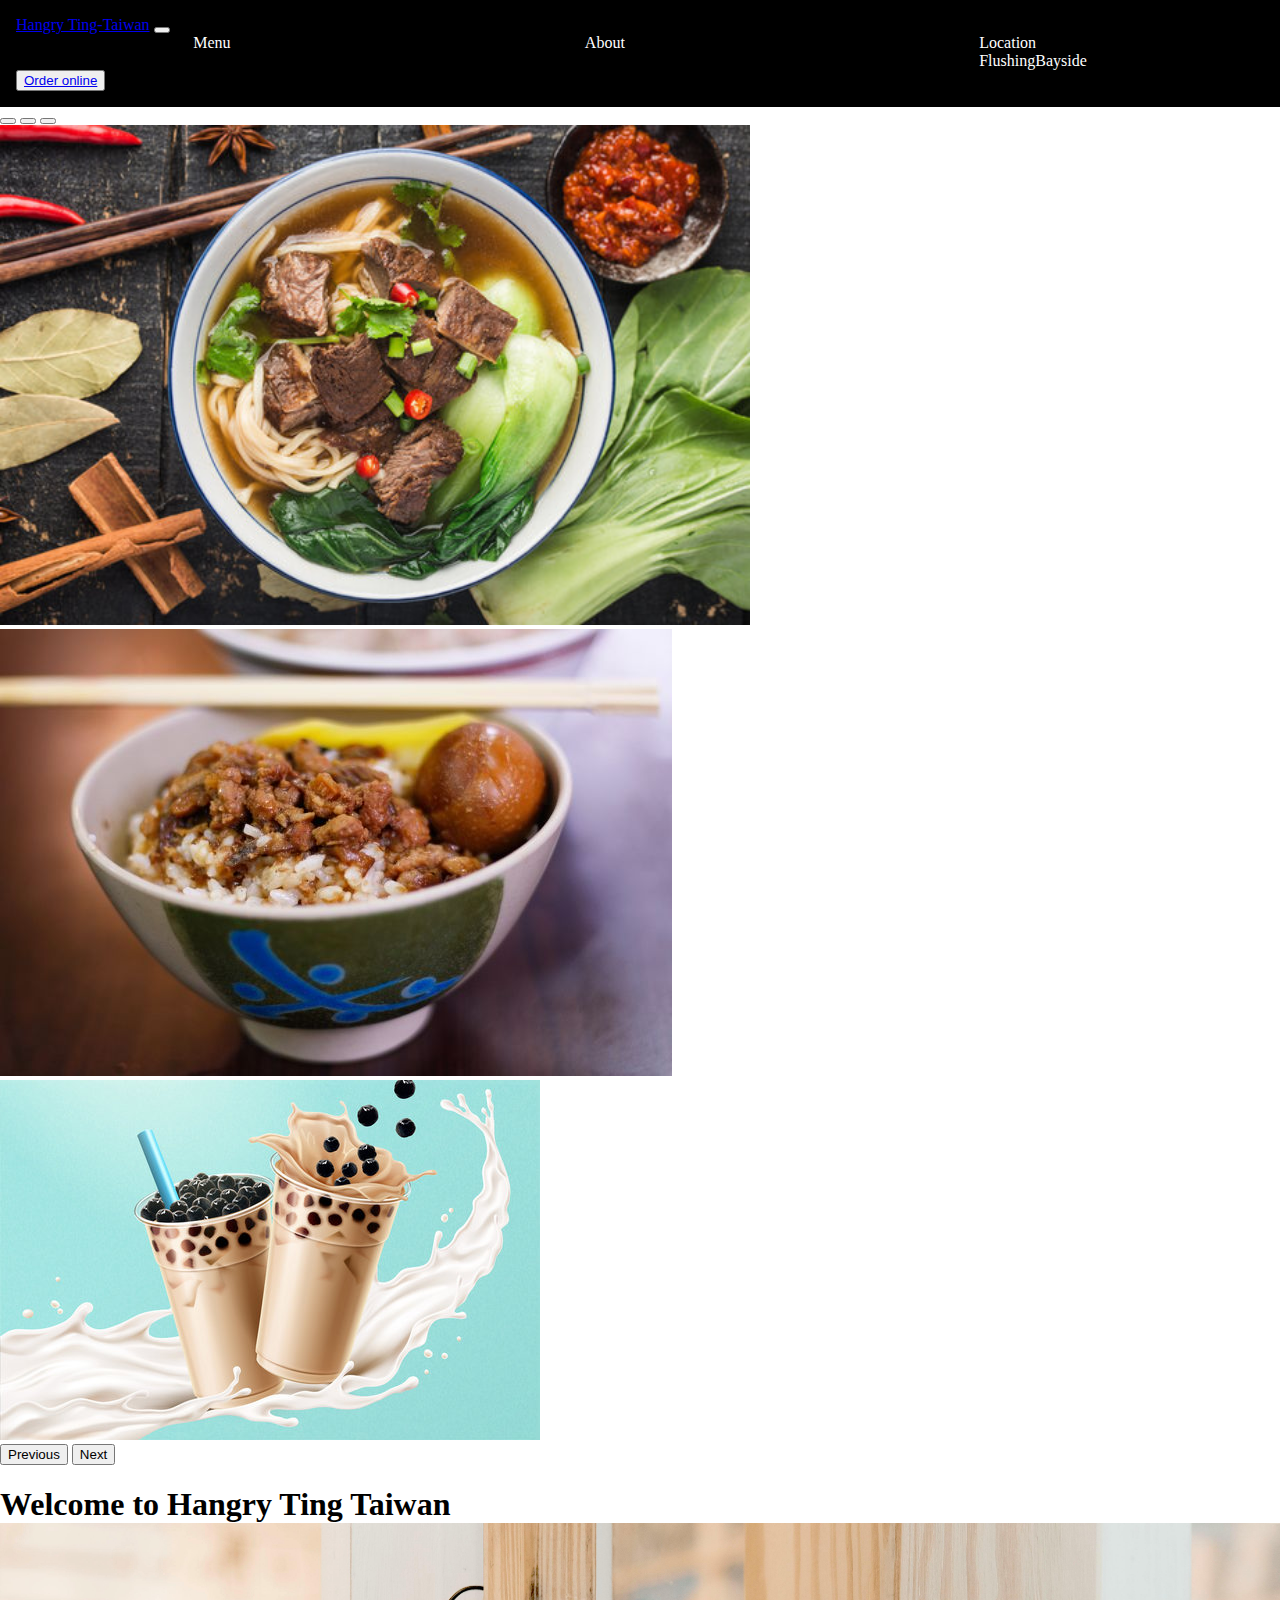
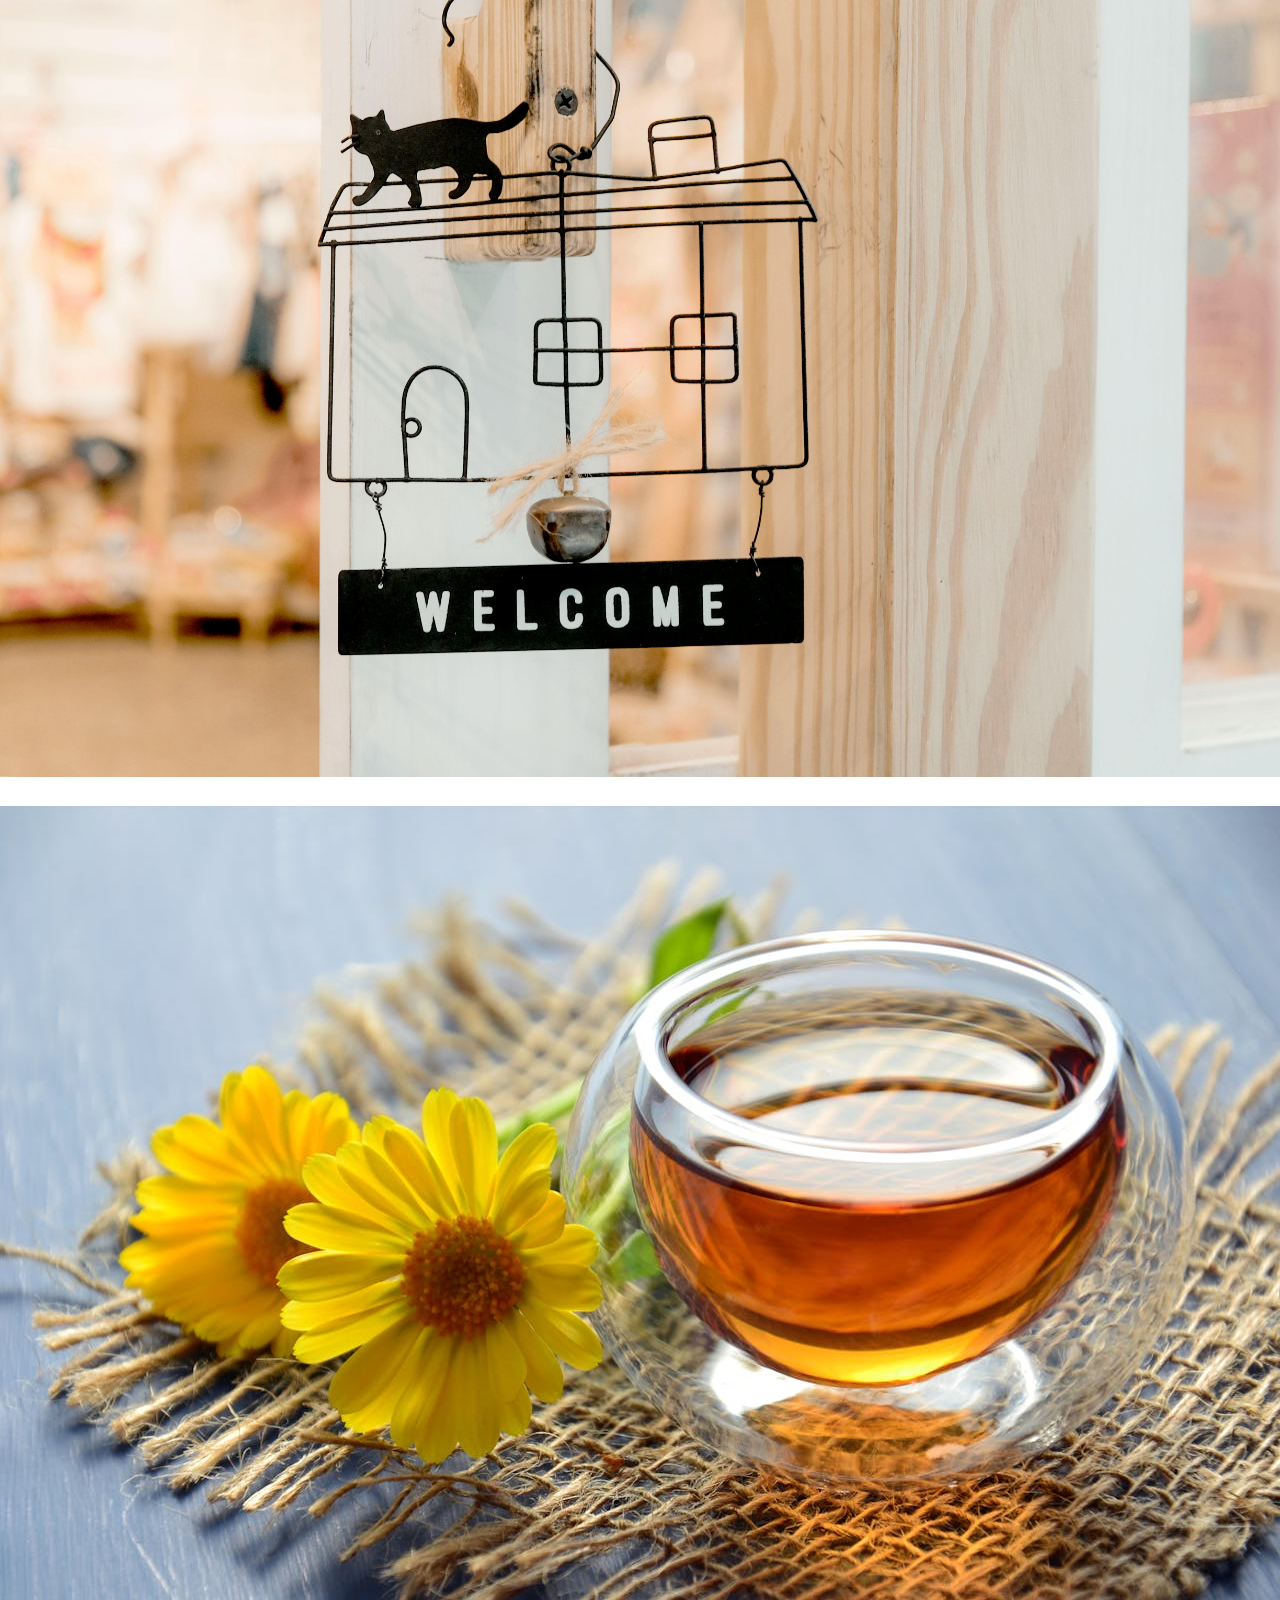
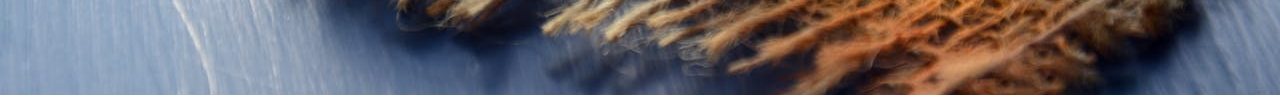
<file: index.html>
<!DOCTYPE html>
<html lang="en">
<head>
    <meta charset="UTF-8">
    <meta name="viewport" content="width=device-width, initial-scale=1.0">
    <title>Hangry Ting-Taiwan</title>
    <link rel="stylesheet" href="style.css">
    <link href="https://cdn.jsdelivr.net/npm/bootstrap@5.3.5/dist/css/bootstrap.min.css" rel="stylesheet" integrity="sha384-SgOJa3DmI69IUzQ2PVdRZhwQ+dy64/BUtbMJw1MZ8t5HZApcHrRKUc4W0kG879m7" crossorigin="anonymous">
</head>
<body>

    <nav class="navbar navbar-expand-lg bg-body-tertiary">
        <div class="container-fluid">
          <a class="navbar-brand" href="index.html">Hangry Ting-Taiwan</a>
          <button class="navbar-toggler" type="button" data-bs-toggle="collapse" data-bs-target="#navbarNavDropdown" aria-controls="navbarNavDropdown" aria-expanded="false" aria-label="Toggle navigation">
            <span class="navbar-toggler-icon"></span>
          </button>
          <div class="collapse navbar-collapse" id="navbarNavDropdown">
            <ul class="navbar-nav">
              <li class="nav-item">
                <a class="nav-link active" aria-current="page" href="menu.html">Menu</a>
              </li>
              <li class="nav-item">
                <a class="nav-link" href="">About</a>
              </li>
              <li class="nav-item dropdown">
                <a class="nav-link dropdown-toggle" href="#" role="button" data-bs-toggle="dropdown" aria-expanded="false">
                  Location
                </a>
                <ul class="dropdown-menu">
                  <li><a class="dropdown-item" href="#">Flushing</a></li>
                  <li><a class="dropdown-item" href="#">Bayside</a></li>
      
                </ul>
              </li>
            </ul>
          </div>
        </div>
        <div class="d-grid gap-2 d-md-flex justify-content-md-end">
            <button class="btn btn-primary me-md-2 p-3 mb-2 bg-light text-dark" type="button"><a class="link-offset-2 link-offset-3-hover link-underline link-underline-opacity-0 link-underline-opacity-75-hover" href="menu.html">Order online</a></button>
            
          </div>
      </nav>


      
    
    <div class="container text-center">
        <div class="row">
          <div class="col-12">
            <div id="carouselExampleIndicators" class="carousel slide">
                <div class="carousel-indicators">
                  <button type="button" data-bs-target="#carouselExampleIndicators" data-bs-slide-to="0" class="active" aria-current="true" aria-label="Slide 1"></button>
                  <button type="button" data-bs-target="#carouselExampleIndicators" data-bs-slide-to="1" aria-label="Slide 2"></button>
                  <button type="button" data-bs-target="#carouselExampleIndicators" data-bs-slide-to="2" aria-label="Slide 3"></button>
                </div>
                <div class="carousel-inner">
                  <div class="carousel-item active">
                    <img src="pictures/noodle.jpg" id="noodle-pic" class="d-block w-100" alt="...">
                  </div>
                  <div class="carousel-item">
                    <img src="pictures/pork-rice.jpg" id="rice-pic" class="d-block w-100 " alt="...">
                  </div>
                  <div class="carousel-item">
                    <img src="pictures/tea.jpg" class="d-block w-100" alt="...">
                  </div>
                </div>
                <button class="carousel-control-prev" type="button" data-bs-target="#carouselExampleIndicators" data-bs-slide="prev">
                  <span class="carousel-control-prev-icon" aria-hidden="true"></span>
                  <span class="visually-hidden">Previous</span>
                </button>
                <button class="carousel-control-next" type="button" data-bs-target="#carouselExampleIndicators" data-bs-slide="next">
                  <span class="carousel-control-next-icon" aria-hidden="true"></span>
                  <span class="visually-hidden">Next</span>
                </button>
              </div>
          </div>
       
          
        </div>
      </div>
    

      <div class="container text-center">
        
        <div class="row">
          <div class="col-sm-12 img-text">
            
            <h1>Welcome to Hangry Ting Taiwan<img id="background-pic" src="pictures/pexels-hngstrm-1406282.jpg" alt=""></h1></div>
          
        </div>
      
    
        <div class="row">
          <div class="col-6 col-md-4"><img src="pictures/pexels-mareefe-1638280.jpg" alt=""></div>
          <div class="col-6 col-md-4"></div>
          <div class="col-6 col-md-4"></div>
        </div>
      
        
        
      </div>

    <script src="https://cdn.jsdelivr.net/npm/bootstrap@5.3.5/dist/js/bootstrap.bundle.min.js" integrity="sha384-k6d4wzSIapyDyv1kpU366/PK5hCdSbCRGRCMv+eplOQJWyd1fbcAu9OCUj5zNLiq" crossorigin="anonymous"></script>

</body>
</html>
</file>
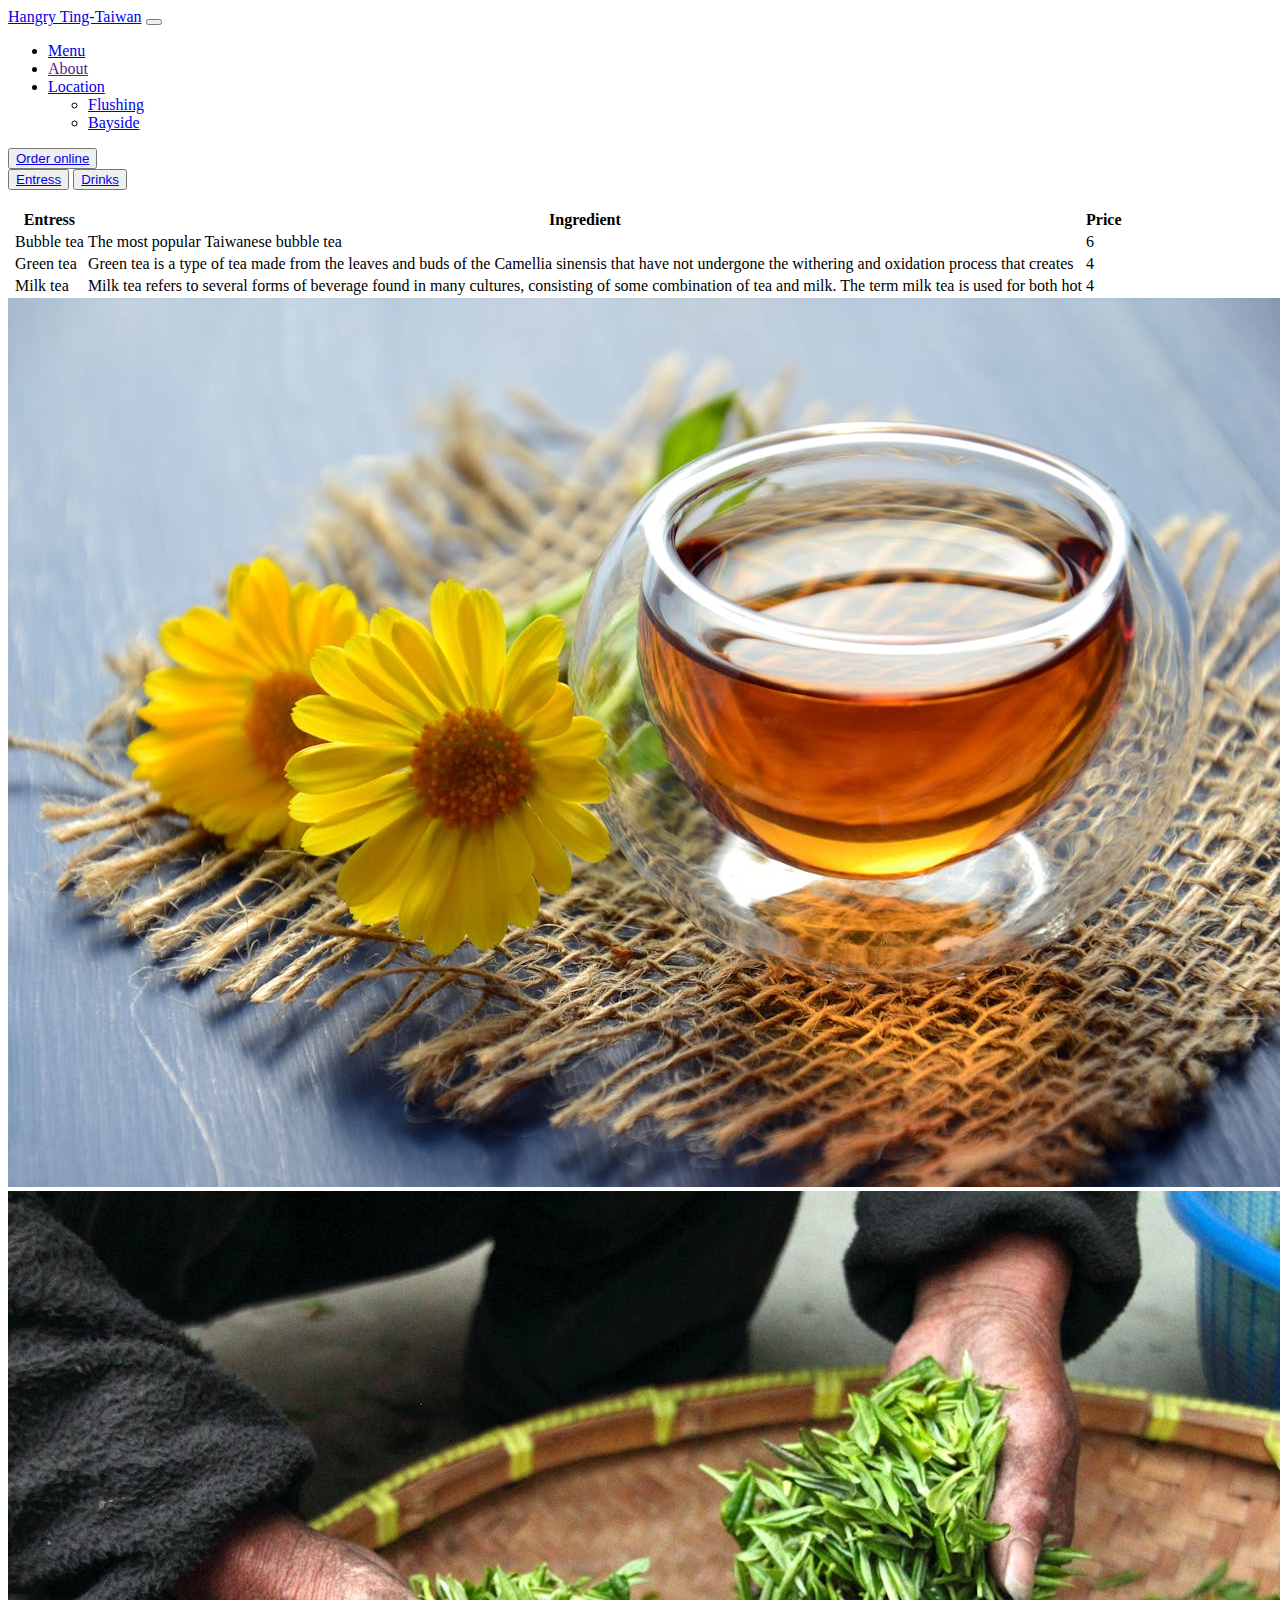
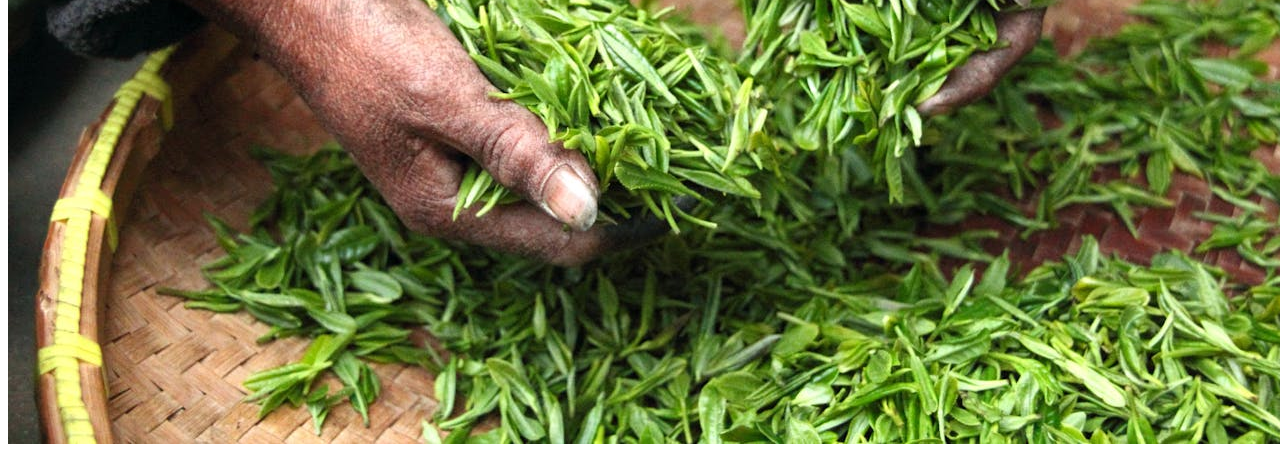
<file: drink.html>
<!DOCTYPE html>
<html lang="en">
<head>
    <meta charset="UTF-8">
    <meta name="viewport" content="width=device-width, initial-scale=1.0">
    <title>Menu</title>
    <link href="https://cdn.jsdelivr.net/npm/bootstrap@5.3.5/dist/css/bootstrap.min.css" rel="stylesheet" integrity="sha384-SgOJa3DmI69IUzQ2PVdRZhwQ+dy64/BUtbMJw1MZ8t5HZApcHrRKUc4W0kG879m7" crossorigin="anonymous">
</head>
<body>

    <nav class="navbar navbar-expand-lg bg-body-tertiary">
        <div class="container-fluid">
          <a class="navbar-brand" href="index.html">Hangry Ting-Taiwan</a>
          <button class="navbar-toggler" type="button" data-bs-toggle="collapse" data-bs-target="#navbarNavDropdown" aria-controls="navbarNavDropdown" aria-expanded="false" aria-label="Toggle navigation">
            <span class="navbar-toggler-icon"></span>
          </button>
          <div class="collapse navbar-collapse" id="navbarNavDropdown">
            <ul class="navbar-nav">
              <li class="nav-item">
                <a class="nav-link active" aria-current="page" href="menu.html">Menu</a>
              </li>
              <li class="nav-item">
                <a class="nav-link" href="">About</a>
              </li>
              <li class="nav-item dropdown">
                <a class="nav-link dropdown-toggle" href="#" role="button" data-bs-toggle="dropdown" aria-expanded="false">
                  Location
                </a>
                <ul class="dropdown-menu">
                  <li><a class="dropdown-item" href="#">Flushing</a></li>
                  <li><a class="dropdown-item" href="#">Bayside</a></li>
      
                </ul>
              </li>
            </ul>
          </div>
        </div>
        <div class="d-grid gap-2 d-md-flex justify-content-md-end">
            <button class="btn btn-primary me-md-2 p-3 mb-2 bg-light text-dark" type="button"><a class="link-offset-2 link-offset-3-hover link-underline link-underline-opacity-0 link-underline-opacity-75-hover" href="menu.html">Order online</a></button>
            
          </div>
      </nav>


    <div class="d-grid gap-2 d-md-flex justify-content-md-center">
        <button class="btn btn-primary me-md-2 p-3 mb-2 bg-success text-white bg-dark" type="button"><a class="link-offset-2 link-offset-3-hover link-underline link-underline-opacity-0 link-underline-opacity-75-hover" href="menu.html">Entress</a></button>
            <button class="btn btn-primary me-md-2 p-3 mb-2 bg-success text-white text-white bg-dark" type="button"><a class="link-offset-2 link-offset-3-hover link-underline link-underline-opacity-0 link-underline-opacity-75-hover" href="drink.html">Drinks</a></button>
      </div>
      <br>
      <table class="table table-success table-striped">
        <thead>
          <tr>
            <th scope="col"></th>
            <th scope="col">Entress</th>
            <th scope="col">Ingredient</th>
            <th scope="col">Price</th>
          </tr>
        </thead>
        <tbody>
          <tr>
            <th scope="row"></th>
            <td>Bubble tea</td>
            <td>The most popular Taiwanese bubble tea</td>
            <td>6</td>
          </tr>
          <tr>
            <th scope="row"></th>
            <td>Green tea</td>
            <td>Green tea is a type of tea made from the leaves and buds of the Camellia sinensis that have not undergone the withering and oxidation process that creates </td>
            <td>4</td>
          </tr>
          <tr>
            <th scope="row"></th>
            <td>Milk tea</td>
            <td>Milk tea refers to several forms of beverage found in many cultures, consisting of some combination of tea and milk. The term milk tea is used for both hot</td>
            <td>4</td>
          </tr>
        </tbody>
      </table>

      <div class="container text-center">
        <div class="row">
          <div class="col">
            <img src="pictures/pexels-mareefe-1638280.jpg" alt="">
          </div>
          <div class="col">
            <img src="pictures/pexels-pixabay-39347.jpg" alt="">
          </div>
         
        </div>
      </div>

    <script src="https://cdn.jsdelivr.net/npm/bootstrap@5.3.5/dist/js/bootstrap.bundle.min.js" integrity="sha384-k6d4wzSIapyDyv1kpU366/PK5hCdSbCRGRCMv+eplOQJWyd1fbcAu9OCUj5zNLiq" crossorigin="anonymous"></script> 
</body>
</html>
</file>
<file: style.css>
body {
    margin: 0;
    padding: 0;
}

nav {
    background-color: black;
    padding: 1rem;
}
nav ul {
    list-style-type: none;
    display: flex;
    justify-content: space-around;
    margin: 0;
    padding: 0;
}
nav ul li {
    display: inline;
}

nav ul li a {
    color: white;
    text-decoration: none;
    transition-duration: 1s;
    display: block;
}

nav ul li a:hover{
    color: bisque;
    font-size: large;
    transform: rotate(10deg);
}

#rice-pic{
    width: max-content;
    height:max-content;
}

#noodle-pic {
    width:fit-content;
    height: 500px;
}

#background-pic{
    width:100%;
}
.dropdown-content{
    overflow: hidden;
    color: wh;
}
.dropdown-content a {
    float: none;
    color: black;
    padding: 12px 16px;
    text-decoration: none;
    display: block;
    text-align: left;
  }
</file>
